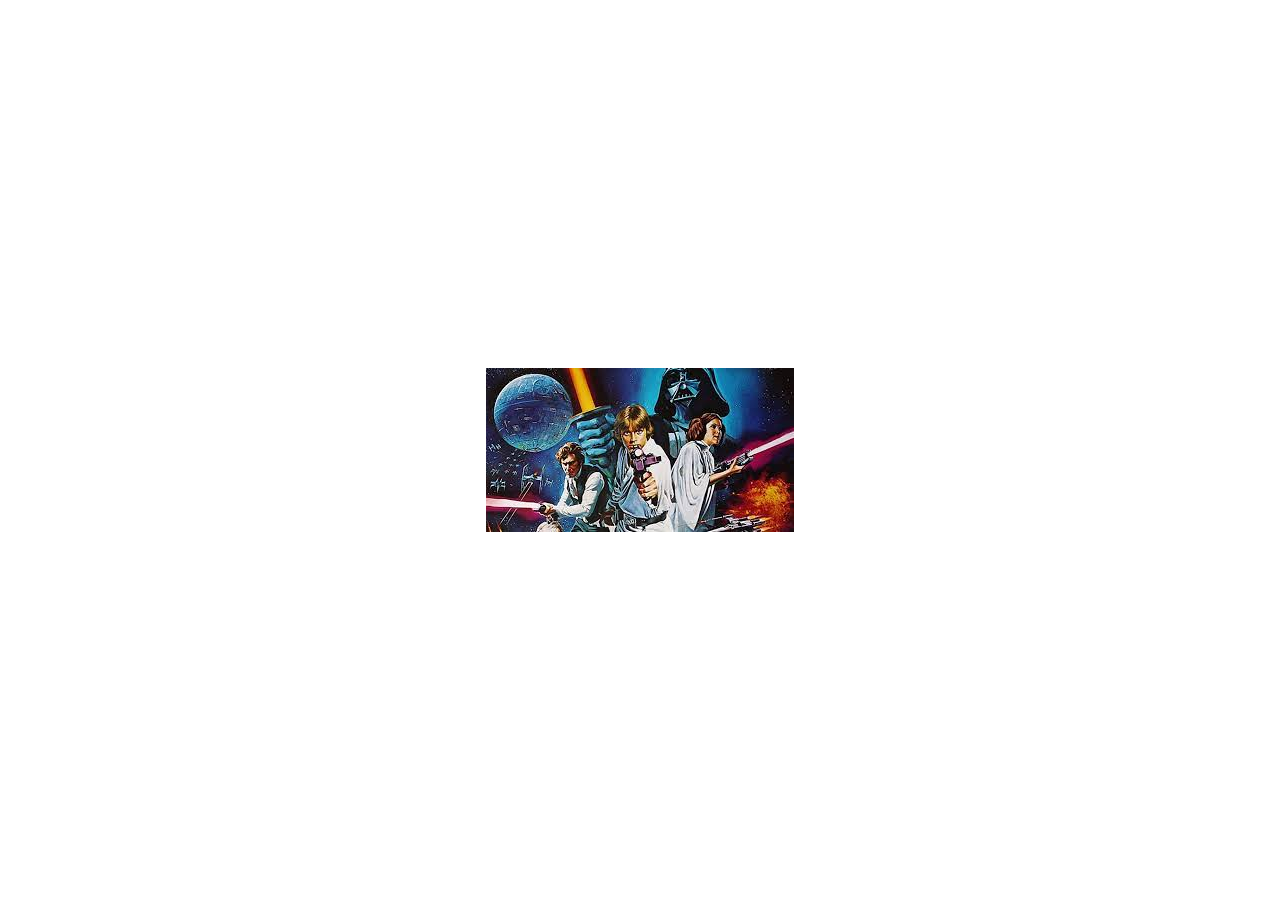
<file: DesafioCondiciones/index.html>
<!DOCTYPE html>
<html lang="en">
<head>
    <meta charset="UTF-8">
    <meta name="viewport" content="width=device-width, initial-scale=1.0">
    <title>Document</title>
    <link rel="stylesheet" href="assets/css/style.css">
</head>
<body>
    <div class="box">
        <img id='img' src="assets/img/starwar.jpeg" alt="imagen">
    </div>

    <script src="assets/js/index.js"></script>
</body>
</html>
</file>
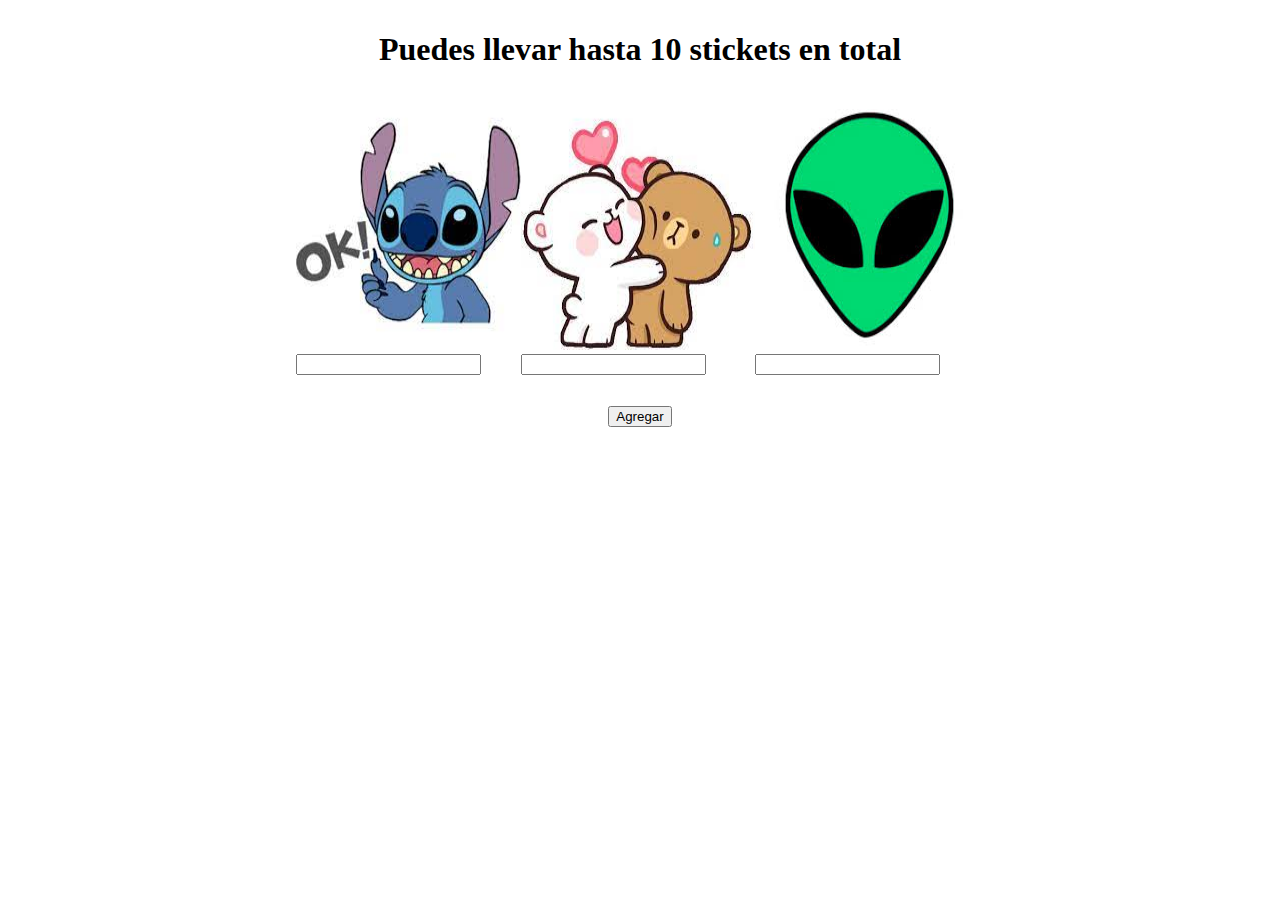
<file: DesafioCondicones2/index.htm>
<!DOCTYPE html>
<html lang="en">
<head>
    <meta charset="UTF-8">
    <meta name="viewport" content="width=device-width, initial-scale=1.0">
    <title>Document</title>
</head>
<link rel="stylesheet" href="assets/css/style.css">
<body>
    <h1>Puedes llevar hasta 10 stickets en total</h1>

    <div class="container">
    <div class="row"> <img src="assets/img/imagen1.jpeg "alt="rere">
    <br>
    <input id="input1" type="number" min="0">
    </div>
    <div class="row"><img src="assets/img/images2.jpeg" alt="dew">
    <br>
    <input id="input2" type="number" min="0">
    </div>
    <div class="row"><img src="assets/img/images3.jpeg" alt="ewewe">
    <br>
    <input id="input3"  type="number" min="0" >
    </div>
    

</div>
<br>
<br>
<div class="buton">
 <button class="btn">Agregar</button>
</div>
<script src="assets/Js/app.js"></script>
</body>
</html>
</file>
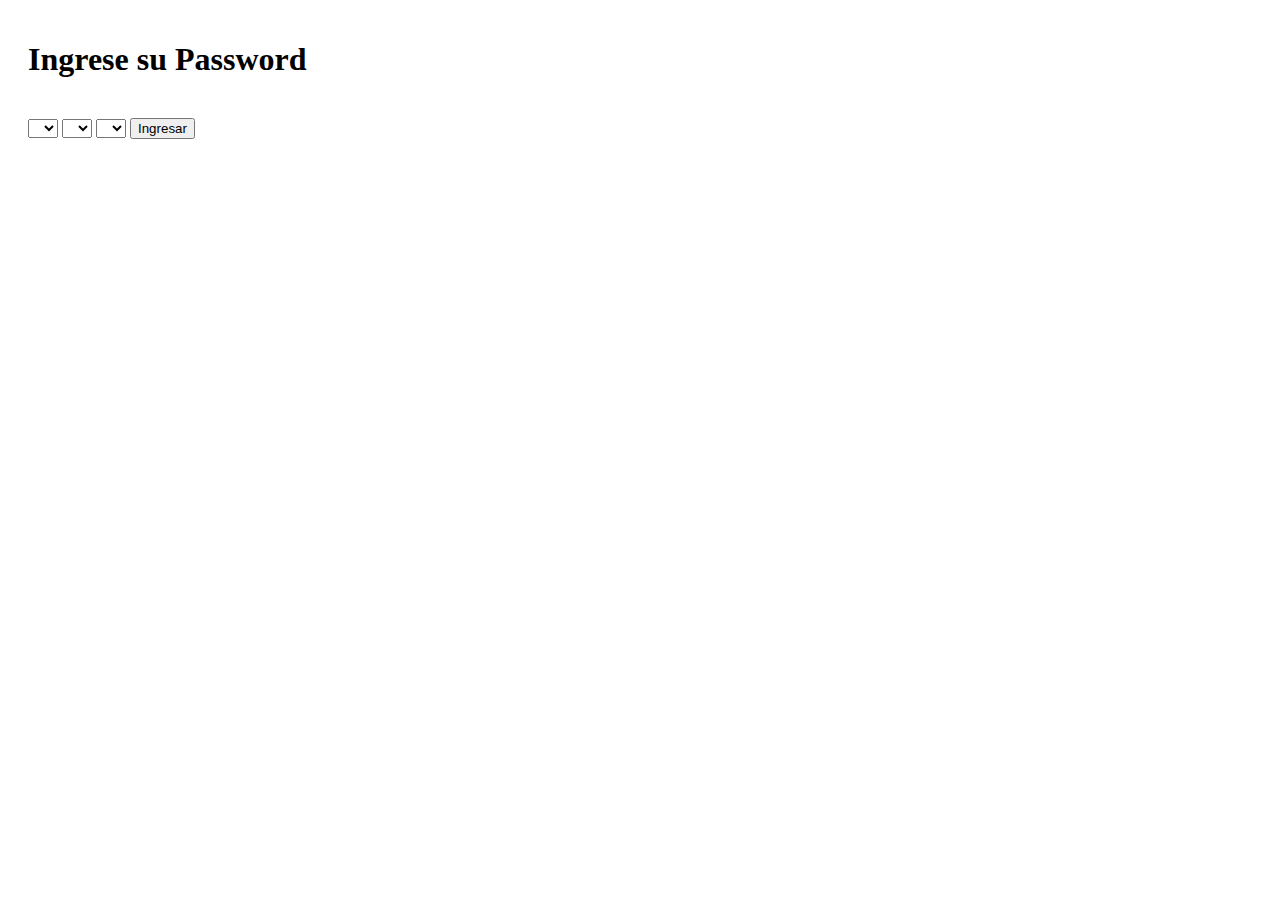
<file: DessafioCondicones3/index.html>
<!DOCTYPE html>
<html lang="en">
<head>
    <meta charset="UTF-8">
    <meta name="viewport" content="width=device-width, initial-scale=1.0">
    <title>Document</title>
</head>
<link rel="stylesheet" href="assets/css/style.css">
<body>
 <div class="container">
   <h1>Ingrese su Password</h1>
   <br>
    <label for="numero"></label>
    <select id="select1" name="numero">
        <option selected value="0"></option>
        <option value="1">1</option>
        <option value="2">2</option>
        <option value="3">3</option>
        <option value="4">4</option>
        <option value="5">5</option>
        <option value="6">6</option>
        <option value="7">7</option>
        <option value="8">8</option>
        <option value="9">9</option>
    </select>
    <label for="numero"></label>
    <select id="select2" name="numero">
        <option selected value="0"></option>
        <option value="1">1</option>
        <option value="2">2</option>
        <option value="3">3</option>
        <option value="4">4</option>
        <option value="5">5</option>
        <option value="6">6</option>
        <option value="7">7</option>
        <option value="8">8</option>
        <option value="9">9</option>
    </select>
    <label for="numero"></label>
    <select id="select3" name="numero">
        <option selected value="0"></option>
        <option value="1">1</option>
        <option value="2">2</option>
        <option value="3">3</option>
        <option value="4">4</option>
        <option value="5">5</option>
        <option value="6">6</option>
        <option value="7">7</option>
        <option value="8">8</option>
        <option value="9">9</option>
    </select>
   <button class="btn">Ingresar</button>
  </div>

    <script src="assets/Js/app.js"></script>
</body>
</html>
</file>
<file: DesafioCondiciones/assets/css/style.css>
html, body {
    height: 100%;
    margin: 0;
}

.box{
     
    width: 100%;
    height: 100%;
    display: flex;
    justify-content: center;
    align-items: center;    

}
</file>
<file: DesafioCondicones2/assets/css/style.css>
.container{

    display: flex;
    flex-direction: row;
    justify-content: center;
}
    img{

        width: 100%;
        height: 100%;
    }


h1{

    text-align: center;
    padding: 10px;
}

.buton{
     display: flex;
     justify-content: center;
     padding: 10px;
     margin: 10px;
}
</file>
<file: DessafioCondicones3/assets/css/style.css>
.container{
    
     padding: 10px;
     margin: 10px;
}
</file>
